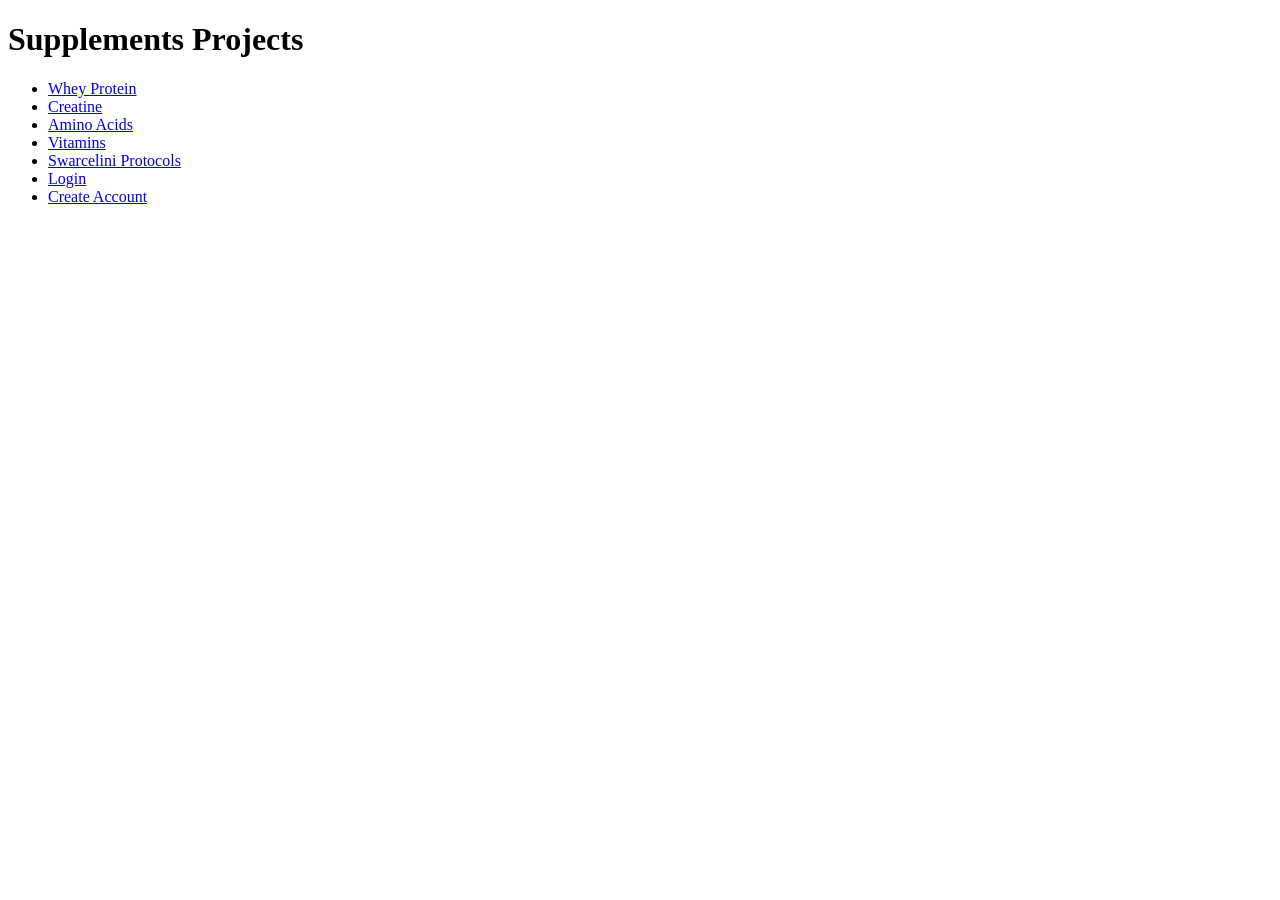
<file: index.html>
<!DOCTYPE html>
<html lang="en">
<head>
  <meta charset="UTF-8" />
  <title>Supplements Projects</title>
</head>
<body>
  <h1>Supplements Projects</h1>
  <ul>
    <li><a href="WheyProteinProject.html">Whey Protein</a></li>
    <li><a href="CreatineProject.html">Creatine</a></li>
    <li><a href="AminoAcidsProject.html">Amino Acids</a></li>
    <li><a href="VitaminsProject.html">Vitamins</a></li>
    <li><a href="ProjectSwarceliniProtocols.html">Swarcelini Protocols</a></li>
    <li><a href="ProjectLogInForm.html">Login</a></li>
    <li><a href="ProjectCreateAccount.html">Create Account</a></li>
  </ul>
</body>
</html>
</file>
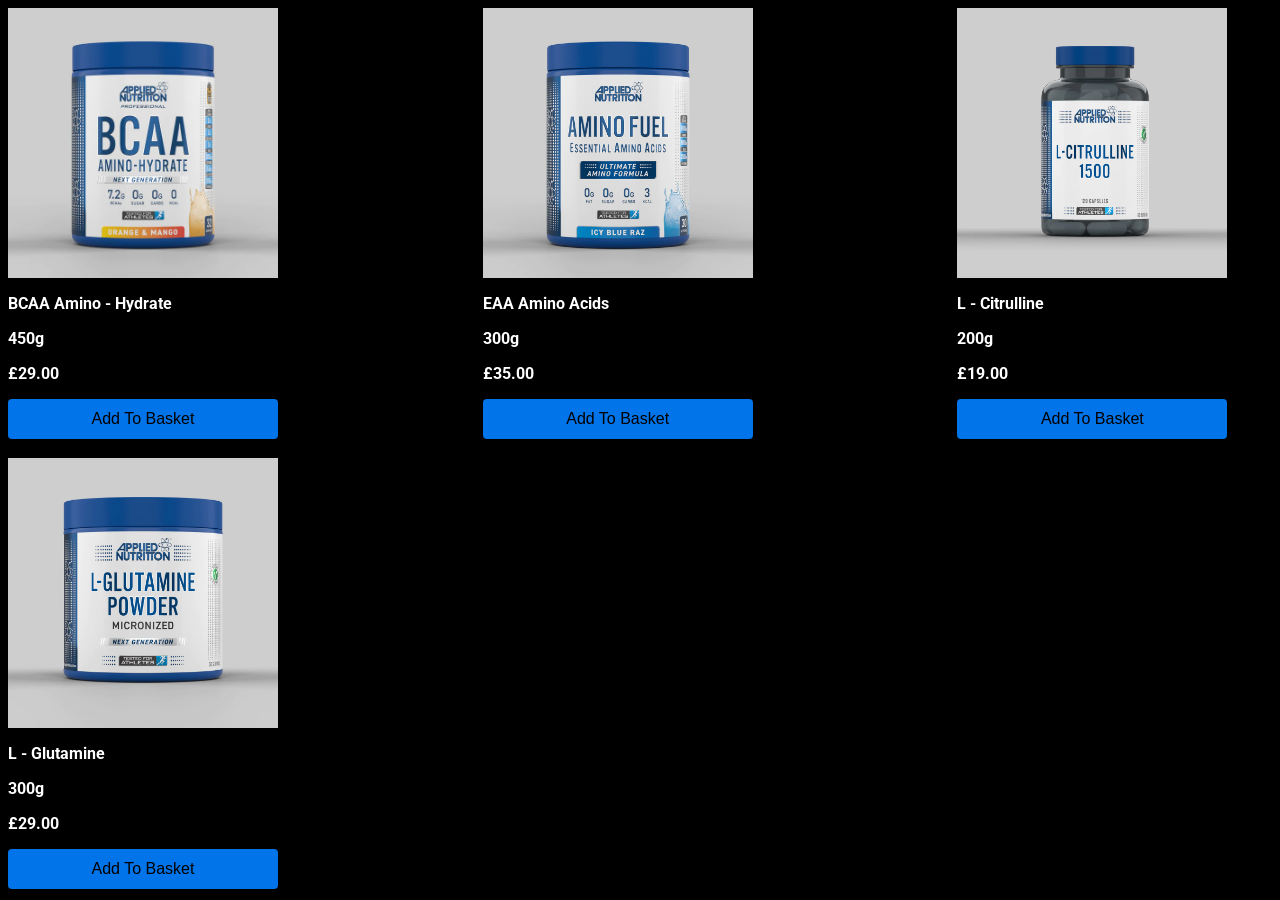
<file: AminoAcidsProject.html>
<!DOCTYPE html>
<htm>
    <head>
        <link rel="preconnect" href="https://fonts.googleapis.com">
        <link rel="preconnect" href="https://fonts.gstatic.com" crossorigin>
        <link href="https://fonts.googleapis.com/css2?family=Roboto:wght@700&display=swap" rel="stylesheet">
        <link rel="stylesheet" href="styles/WheyProtein.css">
    </head>
    <body>
        <div class="protein-products">
            <div>
                <div class="whey-info">
                  <img src="thumbnails/BCAA-Amino.webp"> 
                    <div class="products-info">
                        <p>BCAA Amino - Hydrate</p>
                        <p>450g</p>
                        <p>£29.00</p>
                        
                      <button class="whey-button"> Add To Basket</button>
    
                    </div>
                </div>
              </div>
    
              <div class="protein-products">
                <div class="whey-info">
                    <img src="thumbnails/EAA-Amino.webp">
    
                    <div class="products-info">
                        <p>EAA Amino Acids</p>
                        <p>300g</p>
                        <p>£35.00</p>
                        
                      <button class="whey-button"> Add To Basket</button>
    
                    </div>
                </div>
              </div>
    
              <div class="protein-products">
                <div class="whey-info">
                    <img src="thumbnails/L-Citrulline.webp">
    
                    <div class="products-info">
                        <p>L - Citrulline</p>
                        <p>200g</p>
                        <p>£19.00</p>
                        
                      <button class="whey-button"> Add To Basket</button>
    
                    </div>
                </div>
              </div>

              <div class="protein-products">
                <div class="whey-info">
                    <img src="thumbnails/L-glutamine.webp">
    
                    <div class="products-info">
                        <p>L - Glutamine</p>
                        <p>300g</p>
                        <p>£29.00</p>
                        
                      <button class="whey-button"> Add To Basket</button>
    
                    </div>
                  </div>
              </div>    
        </div>

           


        
    </body> 
</htm>
</file>
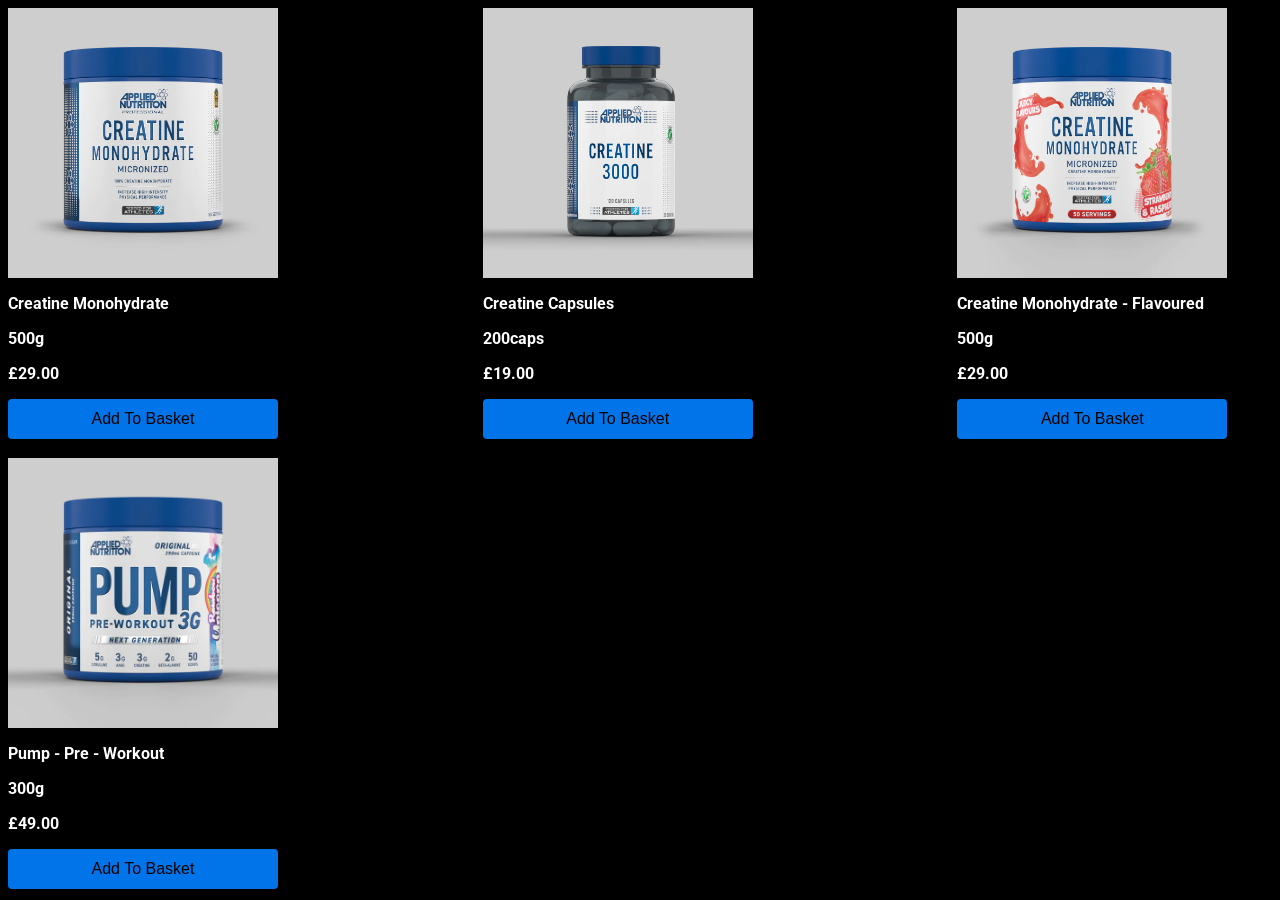
<file: CreatineProject.html>
<!DOCTYPE html>
<htm>
    <head>
        <link rel="preconnect" href="https://fonts.googleapis.com">
        <link rel="preconnect" href="https://fonts.gstatic.com" crossorigin>
        <link href="https://fonts.googleapis.com/css2?family=Roboto:wght@700&display=swap" rel="stylesheet">
        <link rel="stylesheet" href="styles/WheyProtein.css">
    </head>
    <body>
        <div class="protein-products">
            <div>
                <div class="whey-info">
                  <img src="thumbnails/Creatine-Monohydrate.webp"> 
                    <div class="products-info">
                        <p>Creatine Monohydrate</p>
                        <p>500g</p>
                        <p>£29.00</p>
                        
                      <button class="whey-button"> Add To Basket</button>
    
                    </div>
                </div>
              </div>
    
              <div class="protein-products">
                <div class="whey-info">
                    <img src="thumbnails/Creatine-capsules.webp">
    
                    <div class="products-info">
                        <p>Creatine Capsules</p>
                        <p>200caps</p>
                        <p>£19.00</p>
                        
                      <button class="whey-button"> Add To Basket</button>
    
                    </div>
                </div>
              </div>
    
              <div class="protein-products">
                <div class="whey-info">
                    <img src="thumbnails/Flavoured-Creatine-Monohydrate.webp">
    
                    <div class="products-info">
                        <p>Creatine Monohydrate - Flavoured</p>
                        <p>500g</p>
                        <p>£29.00</p>
                        
                      <button class="whey-button"> Add To Basket</button>
    
                    </div>
                </div>
              </div>

              <div class="protein-products">
                <div class="whey-info">
                    <img src="thumbnails/Pump.webp">
    
                    <div class="products-info">
                        <p>Pump - Pre - Workout</p>
                        <p>300g</p>
                        <p>£49.00</p>
                        
                      <button class="whey-button"> Add To Basket</button>
    
                    </div>
                  </div>
              </div>    
        </div>

           


        
    </body> 
</htm>
</file>
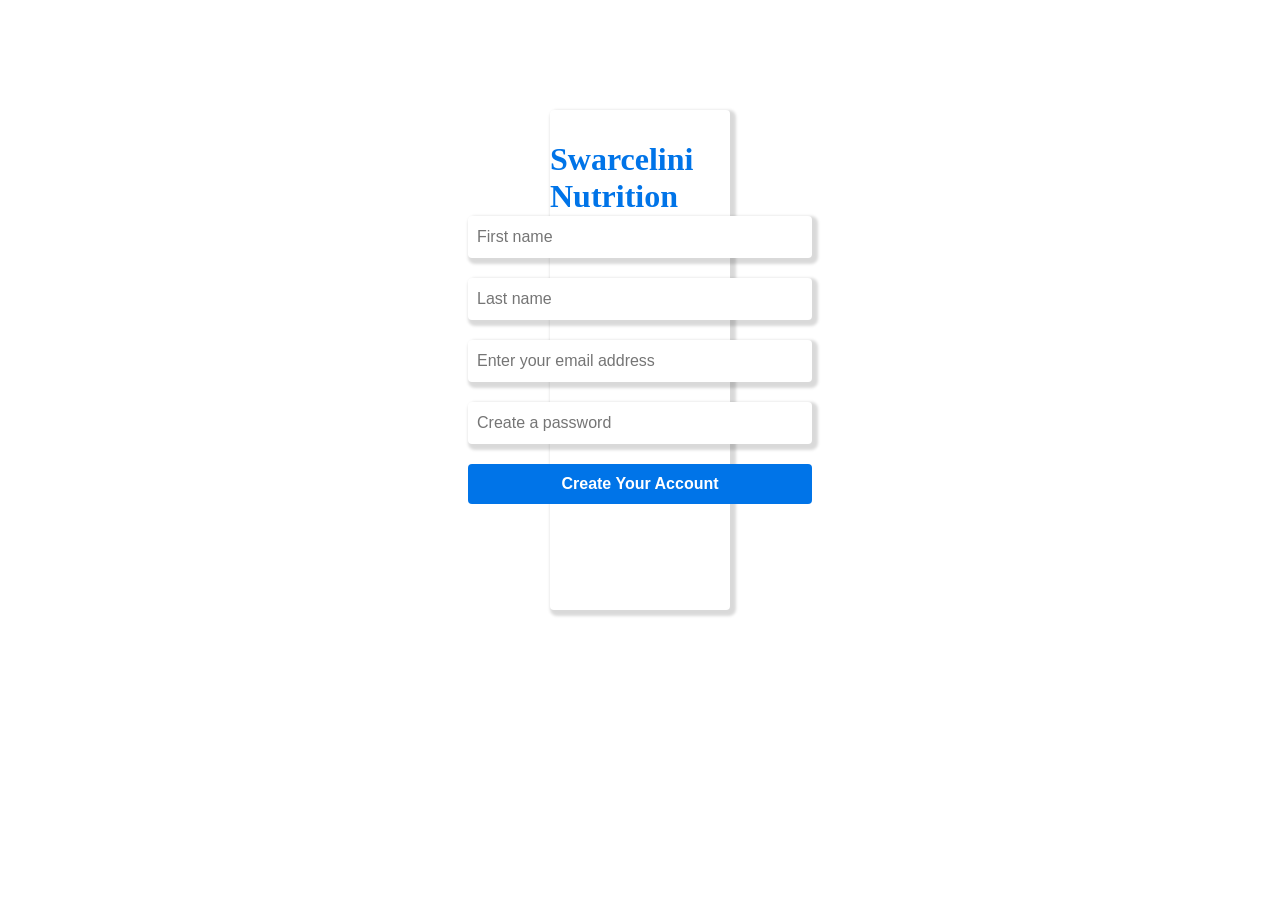
<file: ProjectCreateAccount.html>
<!DOCTYPE html>
<html>
    <head>
        <link rel="stylesheet" href="styles/ProjectCreateAccount.css">
    </head>

    <div class="create-account-form">
        <div class="title">
            <h1>
                Swarcelini Nutrition
            </h1>

        </div>
        <div class="login-info">
            <input class="name-search-bar" type="text" placeholder="First name">
            <input class="name-search-bar" type="text" placeholder="Last name">
            <input class="email-search-bar" type="text"  placeholder="Enter your email address ">
            <input class="password-search-bar" type="text"  placeholder="Create a password">
            <button class="new-account-button"> Create Your Account</button>

        </div>
       


    </div>

    <body>

    </body>



    
</html>
</file>
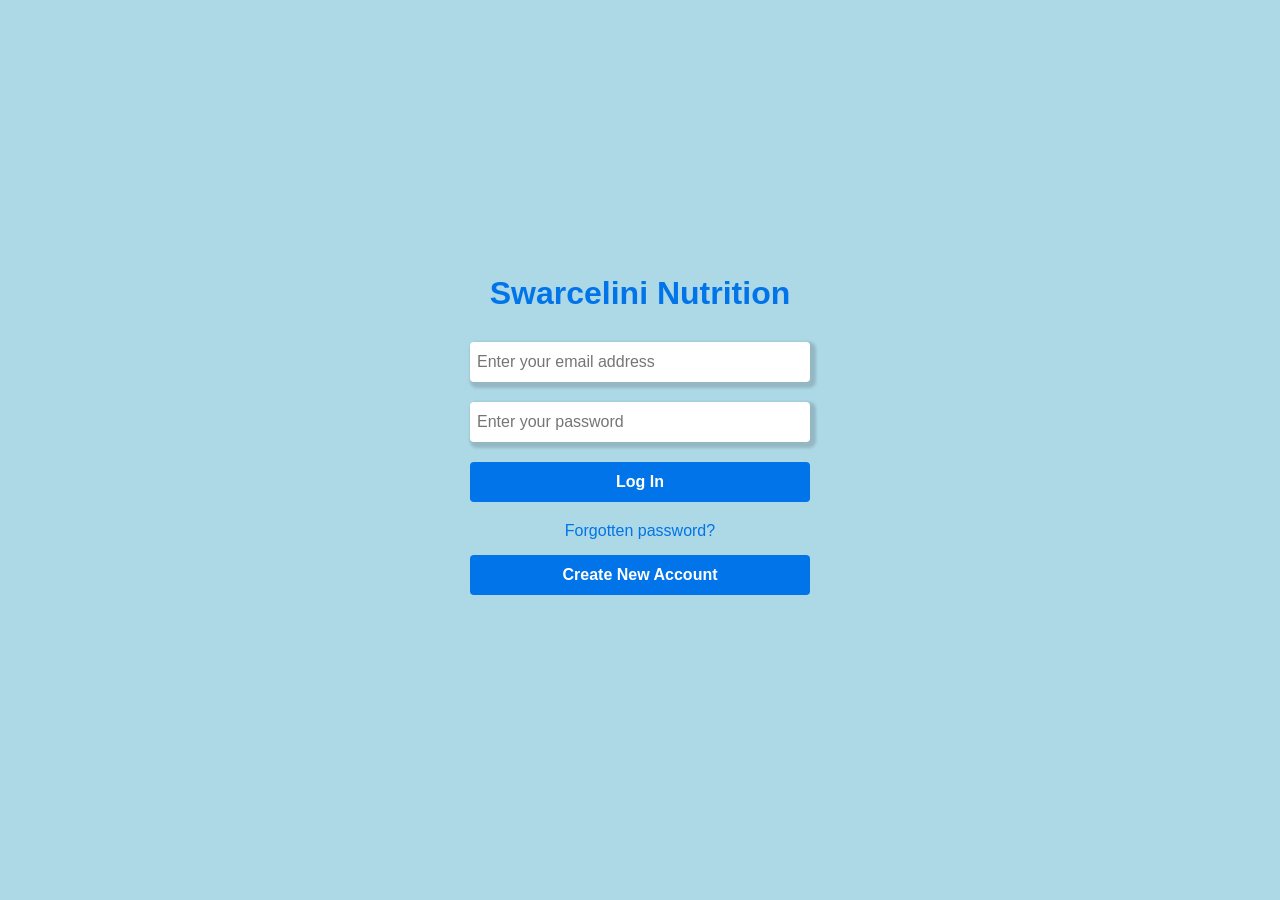
<file: ProjectLogInForm.html>
<!DOCTYPE html>
<html>
    <head>
        <link rel="stylesheet" href="styles/projectLoginForm.css">

    </head>


    <body>
        <div class="login-form">
            <div class="title">
                <h1>
                    Swarcelini Nutrition
                </h1>

            </div>
            <div class="login-info">
                <input class="email-search-bar" type="text"  placeholder="Enter your email address ">
                <input class="password-search-bar" type="text"  placeholder="Enter your password">
                <button class="login-button"> Log In</button>
                <h class="password"> Forgotten password?</h>
                <button class="new-account-button"> Create New Account</button>

            </div>
           


        </div>

    </body>
</html>
</file>
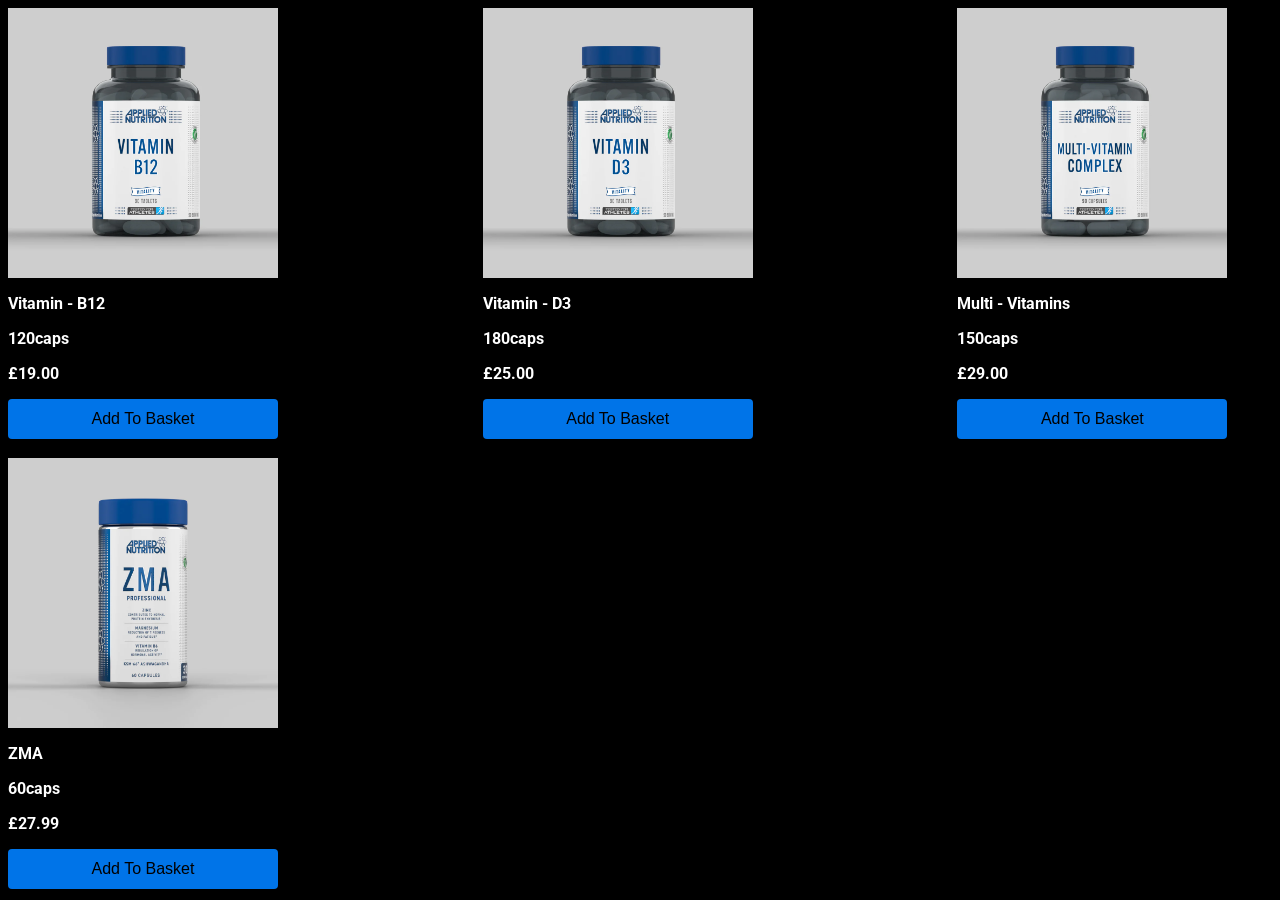
<file: VitaminsPoject.html>
<!DOCTYPE html>
<htm>
    <head>
        <link rel="preconnect" href="https://fonts.googleapis.com">
        <link rel="preconnect" href="https://fonts.gstatic.com" crossorigin>
        <link href="https://fonts.googleapis.com/css2?family=Roboto:wght@700&display=swap" rel="stylesheet">
        <link rel="stylesheet" href="styles/WheyProtein.css">
    </head>
    <body>
        <div class="protein-products">
            <div>
                <div class="whey-info">
                  <img src="thumbnails/Vitamin-B12.webp"> 
                    <div class="products-info">
                        <p>Vitamin - B12</p>
                        <p>120caps</p>
                        <p>£19.00</p>
                        
                      <button class="whey-button"> Add To Basket</button>
    
                    </div>
                </div>
              </div>
    
              <div class="protein-products">
                <div class="whey-info">
                    <img src="thumbnails/Vitamin-D3.webp">
    
                    <div class="products-info">
                        <p>Vitamin - D3</p>
                        <p>180caps</p>
                        <p>£25.00</p>
                        
                      <button class="whey-button"> Add To Basket</button>
    
                    </div>
                </div>
              </div>
    
              <div class="protein-products">
                <div class="whey-info">
                    <img src="thumbnails/Multi-Vitamins.webp">
    
                    <div class="products-info">
                        <p>Multi - Vitamins</p>
                        <p>150caps</p>
                        <p>£29.00</p>
                        
                      <button class="whey-button"> Add To Basket</button>
    
                    </div>
                </div>
              </div>

              <div class="protein-products">
                <div class="whey-info">
                    <img src="thumbnails/ZMA.webp">
    
                    <div class="products-info">
                        <p>ZMA</p>
                        <p>60caps</p>
                        <p>£27.99</p>
                        
                      <button class="whey-button"> Add To Basket</button>
    
                    </div>
                  </div>
              </div>    
        </div>

           


        
    </body> 
</htm>
</file>
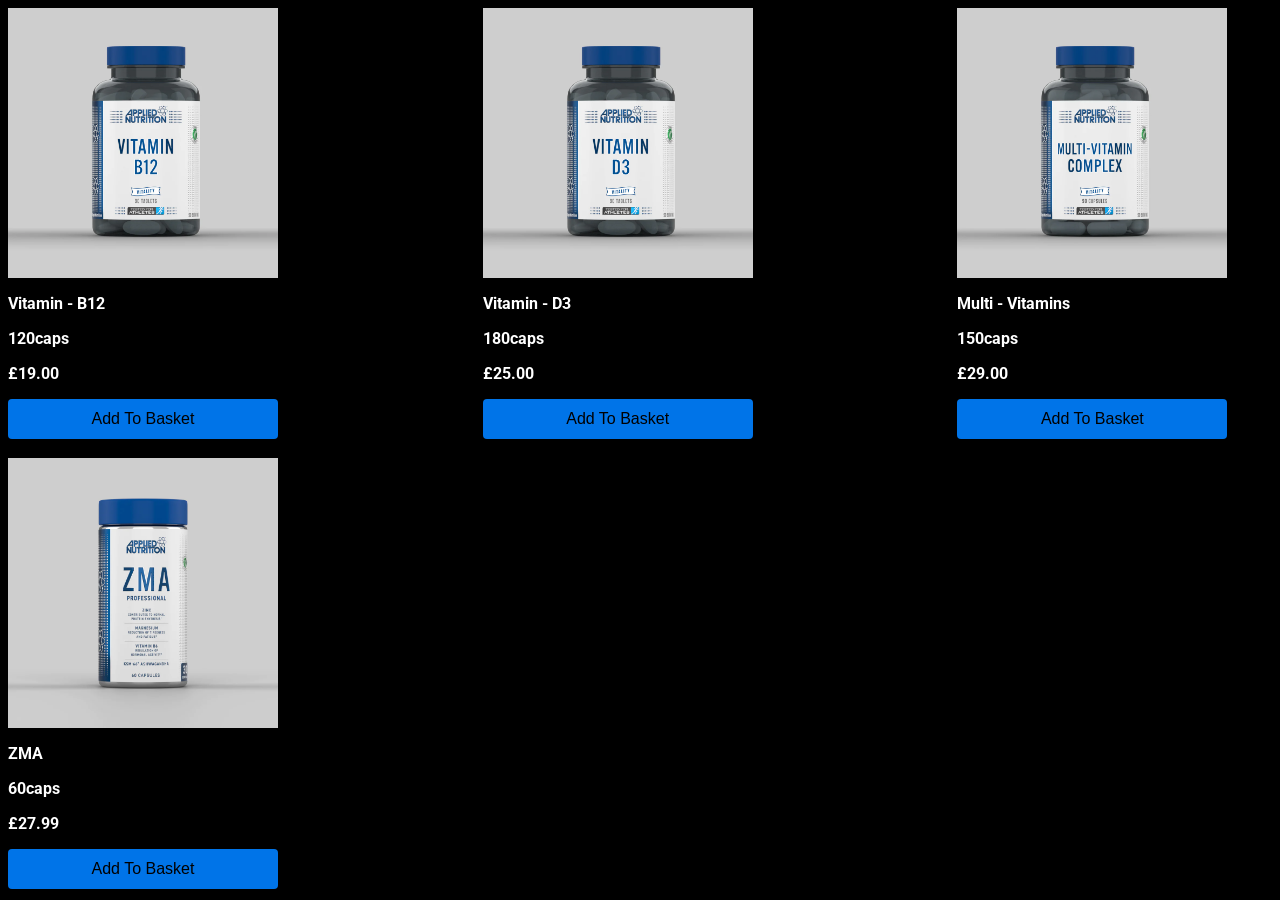
<file: VitaminsProject.html>
<!DOCTYPE html>
<htm>
    <head>
        <link rel="preconnect" href="https://fonts.googleapis.com">
        <link rel="preconnect" href="https://fonts.gstatic.com" crossorigin>
        <link href="https://fonts.googleapis.com/css2?family=Roboto:wght@700&display=swap" rel="stylesheet">
        <link rel="stylesheet" href="styles/WheyProtein.css">
    </head>
    <body>
        <div class="protein-products">
            <div>
                <div class="whey-info">
                  <img src="thumbnails/Vitamin-B12.webp"> 
                    <div class="products-info">
                        <p>Vitamin - B12</p>
                        <p>120caps</p>
                        <p>£19.00</p>
                        
                      <button class="whey-button"> Add To Basket</button>
    
                    </div>
                </div>
              </div>
    
              <div class="protein-products">
                <div class="whey-info">
                    <img src="thumbnails/Vitamin-D3.webp">
    
                    <div class="products-info">
                        <p>Vitamin - D3</p>
                        <p>180caps</p>
                        <p>£25.00</p>
                        
                      <button class="whey-button"> Add To Basket</button>
    
                    </div>
                </div>
              </div>
    
              <div class="protein-products">
                <div class="whey-info">
                    <img src="thumbnails/Multi-Vitamins.webp">
    
                    <div class="products-info">
                        <p>Multi - Vitamins</p>
                        <p>150caps</p>
                        <p>£29.00</p>
                        
                      <button class="whey-button"> Add To Basket</button>
    
                    </div>
                </div>
              </div>

              <div class="protein-products">
                <div class="whey-info">
                    <img src="thumbnails/ZMA.webp">
    
                    <div class="products-info">
                        <p>ZMA</p>
                        <p>60caps</p>
                        <p>£27.99</p>
                        
                      <button class="whey-button"> Add To Basket</button>
    
                    </div>
                  </div>
              </div>    
        </div>

           


        
    </body> 
</htm>
</file>
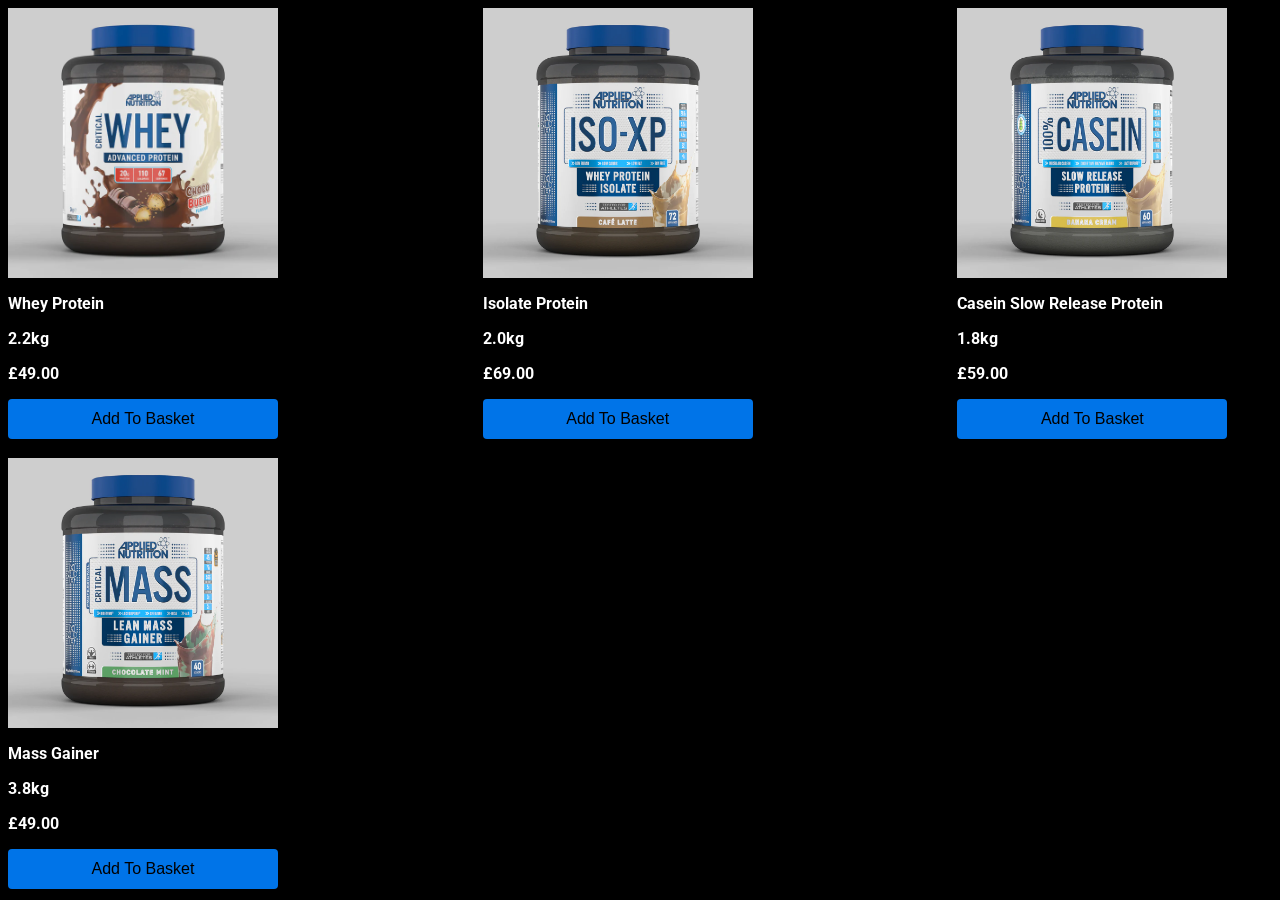
<file: WheyProteinProject.html>
<!DOCTYPE html>
<htm>
    <head>
        <link rel="preconnect" href="https://fonts.googleapis.com">
        <link rel="preconnect" href="https://fonts.gstatic.com" crossorigin>
        <link href="https://fonts.googleapis.com/css2?family=Roboto:wght@700&display=swap" rel="stylesheet">
        <link rel="stylesheet" href="styles/WheyProtein.css">

        <meta charset="UTF-8">
        <meta name="viewport" content="width=device-width, initial-scale=1.0">
      
    </head>
    <body>
        <div class="protein-products">
            <div>
                <div class="whey-info">
                  <img src="thumbnails/Critical-Whey-Protein.webp"> 
                    <div class="products-info">
                        <p>Whey Protein</p>
                        <p>2.2kg</p>
                        <p>£49.00</p>
                        
                      <button class="whey-button"> Add To Basket</button>
    
                    </div>
                </div>
              </div>
    
              <div class="protein-products">
                <div class="whey-info">
                    <img src="thumbnails/Isolate-Protein.webp">
    
                    <div class="products-info">
                        <p>Isolate Protein</p>
                        <p>2.0kg</p>
                        <p>£69.00</p>
                        
                      <button class="whey-button"> Add To Basket</button>
    
                    </div>
                </div>
              </div>
    
              <div class="protein-products">
                <div class="whey-info">
                    <img src="thumbnails/Casein-Protein.webp">
    
                    <div class="products-info">
                        <p>Casein Slow Release Protein</p>
                        <p>1.8kg</p>
                        <p>£59.00</p>
                        
                      <button class="whey-button"> Add To Basket</button>
    
                    </div>
                </div>
              </div>

              <div class="protein-products">
                <div class="whey-info">
                    <img src="thumbnails/Mass-Gainer.webp">
    
                    <div class="products-info">
                        <p>Mass Gainer</p>
                        <p>3.8kg</p>
                        <p>£49.00</p>
                        
                      <button class="whey-button"> Add To Basket</button>
    
                    </div>
                  </div>
              </div>    
        </div>

           


        
    </body> 
</htm>
</file>
<file: styles/WheyProtein.css>
body {
   
    background-color: black;
    font-family: Roboto,Arial;
    
}
.protein-products{
    display: grid;
    width: 100%;
    grid-template-columns: repeat(auto-fit,minmax(200px, 1fr));
    gap: 10rem;
    margin-bottom: 20px;
   
}

    


.whey-info {
    
    display: flex;
    flex-direction: column;
    object-fit: cover;
    width: 270px;
    height: 270px;
    
    

}

    
.products-info {
    color: white;
    font-weight: bold;
  
}


.whey-button {
    width:270px;
    height: 40px;
    font-size: 16px;
    background-color:#0074e8;
    border-radius: 4px;
    border: none;
    cursor: pointer;
}
.whey-button:hover {
    background-color:#2a8cef; ;
}
</file>
<file: styles/ProjectCreateAccount.css>
p{
    font-family: Roboto,Arial;
}
body {
    background-color: white;
 }
.create-account-form {
    display: flex;
    flex-direction: column;
    align-items: center;
    justify-content: center;
    position: absolute;
    top:110px;
    right: 550px;
    border-bottom: 100px;
    left: 550px;
    height: 500px;
    background-color: white;
    border-color: black;
    border-radius: 4px;
    box-shadow: 3px 3px 3px 3px rgba(0,0,0,0.15);


   
  
}

.title {
    position: absolute;
    top:10px;
    color:#0074e8;
    cursor: pointer;

}

.login-info {
    display: flex;
    flex-direction:column ;
    
}

.name-search-bar {
    height: 40px;
    margin-bottom: 20px;
    border:none;
    border-radius: 4px;
    box-shadow: 3px 3px 3px 3px rgba(0,0,0,0.15);
}
.name-search-bar::placeholder{
    font-size: 16px;
    padding-left:7px;

}

.email-search-bar {
    width: 340px;
    height: 40px;
    margin-bottom: 20px;
    border:none;
    border-radius: 4px;
    box-shadow: 3px 3px 3px 3px rgba(0,0,0,0.15);

}
.email-search-bar::placeholder {
    font-size: 16px;
    padding-left:7px;

}
.password-search-bar {
    height: 40px;
    margin-bottom: 20px;
    border:none;
    border-radius: 4px;
    box-shadow: 3px 3px 3px 3px rgba(0,0,0,0.15);

}

.password-search-bar::placeholder {
    font-size: 16px;
    padding-left: 7px;
}

.login-button{
    font-size: 16px;
    font-weight: bold;
    height: 40px;
    margin-bottom: 20px;
    color:white;
    background-color:#0074e8;
    border: none;
    border-radius: 4px;
    cursor: pointer;

}

.login-button:hover {
    background-color:#2d94fc;
    
}

.password {
    margin-bottom: 15px;
    text-align: center;
    color: #0074e8;
    cursor: pointer;

    
    
        
}

.password:hover {
    text-decoration: underline;
}

.new-account-button {
    font-size: 16px;
    font-weight: bold;
    height: 40px;
    color:white;
    background-color:#0074e8;
    border:none;
    border-radius: 4px;
    cursor: pointer;

}

.new-account-button:hover {
    background-color:#2d94fc;

}
</file>
<file: styles/projectLoginForm.css>
* { 
    margin: 0;
    padding: 0;
    font-family: Roboto,Arial;
    box-sizing: border-box;
  }
 
  
  
  body {
    width: 100%;
    background-color: lightblue;
  
   

 }
.login-form {
    position: absolute;
    top:50%;
    left:50%;
    transform: translate(-50%,-50%);
    text-align: center;

    
    
    
}

.title {
    position: relative;
    top:-30px;
    color:#0074e8;
    cursor: pointer;

}

.login-info {
    display: flex;
    flex-direction:column ;
    

    
}



.email-search-bar {
    width: 340px;
    height: 40px;
    margin-bottom: 20px;
    border:none;
    border-radius: 4px;
    box-shadow: 3px 3px 3px 3px rgba(0,0,0,0.15);

}
.email-search-bar::placeholder {
    font-size: 16px;
    padding-left:7px;

}
.password-search-bar {
    height: 40px;
    margin-bottom: 20px;
    border:none;
    border-radius: 4px;
    box-shadow: 3px 3px 3px 3px rgba(0,0,0,0.15);

}

.password-search-bar::placeholder {
    font-size: 16px;
    padding-left: 7px;
}

.login-button{
    font-size: 16px;
    font-weight: bold;
    height: 40px;
    margin-bottom: 20px;
    color:white;
    background-color:#0074e8;
    border: none;
    border-radius: 4px;
    cursor: pointer;

}

.login-button:hover {
    background-color:#2d94fc;
    
}

.password {
    margin-bottom: 15px;
    text-align: center;
    color: #0074e8;
    cursor: pointer;

     
}

.password:hover {
    text-decoration: underline;
}

.new-account-button {
    font-size: 16px;
    font-weight: bold;
    height: 40px;
    color:white;
    background-color:#0074e8;
    border:none;
    border-radius: 4px;
    cursor: pointer;

}

.new-account-button:hover {
    background-color:#2d94fc;

}
</file>
